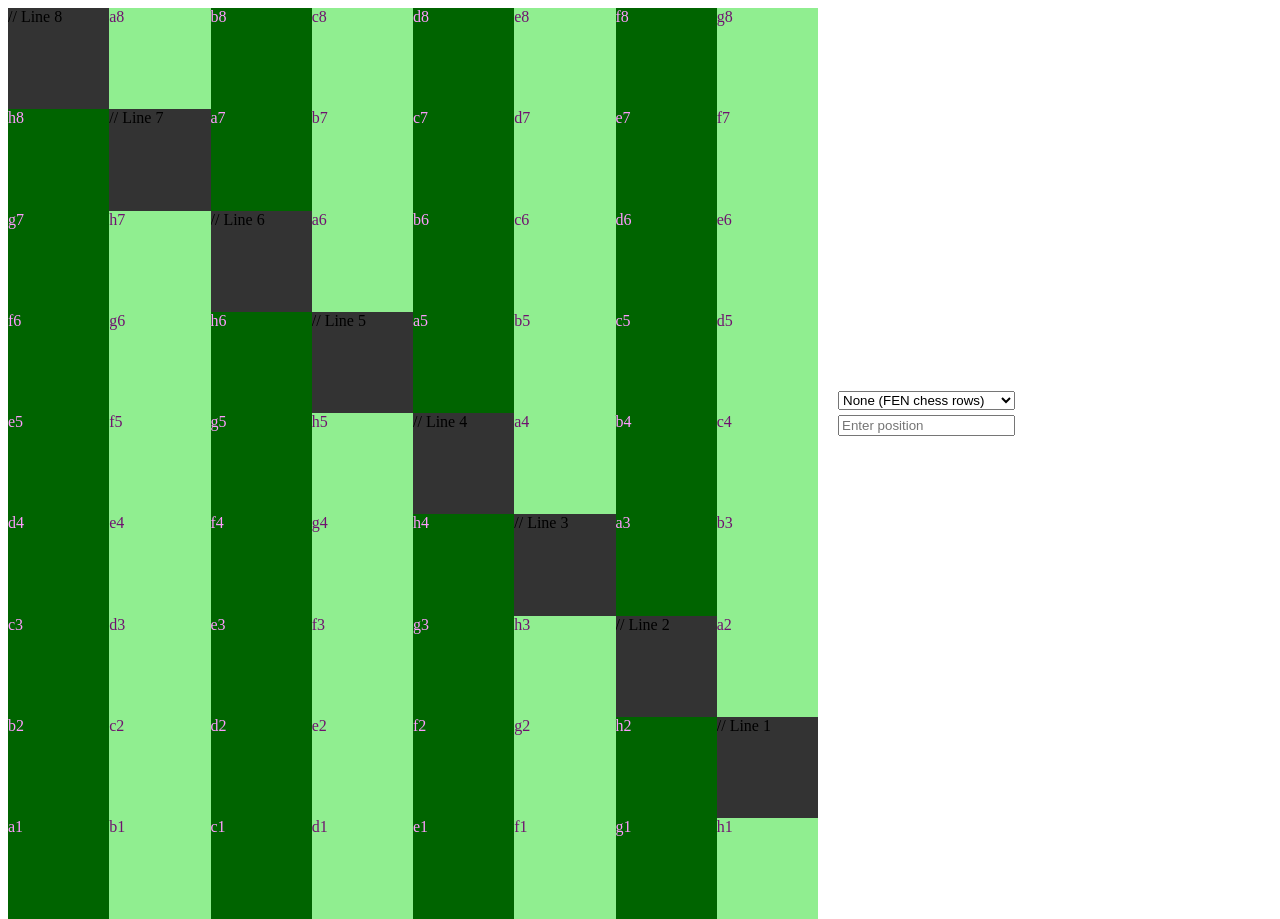
<file: code/index.html>
<!doctype html>
<html lang="en">
	<head>
		<meta charset="UTF-8">
		<title>Chess</title>
		<link rel="stylesheet" href="style.css" />
	</head>
	<body>
		<script src="script.js" defer></script>
		<div class="h_container">
			<div class="grid" id="grid">
				// Line 8
				<div class="white_cell cell" id="a8"></div>
				<div class="black_cell cell" id="b8"></div>
				<div class="white_cell cell" id="c8"></div>
				<div class="black_cell cell" id="d8"></div>
				<div class="white_cell cell" id="e8"></div>
				<div class="black_cell cell" id="f8"></div>
				<div class="white_cell cell" id="g8"></div>
				<div class="black_cell cell" id="h8"></div>
				// Line 7
				<div class="black_cell cell" id="a7"></div>
				<div class="white_cell cell" id="b7"></div>
				<div class="black_cell cell" id="c7"></div>
				<div class="white_cell cell" id="d7"></div>
				<div class="black_cell cell" id="e7"></div>
				<div class="white_cell cell" id="f7"></div>
				<div class="black_cell cell" id="g7"></div>
				<div class="white_cell cell" id="h7"></div>
				// Line 6
				<div class="white_cell cell" id="a6"></div>
				<div class="black_cell cell" id="b6"></div>
				<div class="white_cell cell" id="c6"></div>
				<div class="black_cell cell" id="d6"></div>
				<div class="white_cell cell" id="e6"></div>
				<div class="black_cell cell" id="f6"></div>
				<div class="white_cell cell" id="g6"></div>
				<div class="black_cell cell" id="h6"></div>
				// Line 5
				<div class="black_cell cell" id="a5"></div>
				<div class="white_cell cell" id="b5"></div>
				<div class="black_cell cell" id="c5"></div>
				<div class="white_cell cell" id="d5"></div>
				<div class="black_cell cell" id="e5"></div>
				<div class="white_cell cell" id="f5"></div>
				<div class="black_cell cell" id="g5"></div>
				<div class="white_cell cell" id="h5"></div>
				// Line 4
				<div class="white_cell cell" id="a4"></div>
				<div class="black_cell cell" id="b4"></div>
				<div class="white_cell cell" id="c4"></div>
				<div class="black_cell cell" id="d4"></div>
				<div class="white_cell cell" id="e4"></div>
				<div class="black_cell cell" id="f4"></div>
				<div class="white_cell cell" id="g4"></div>
				<div class="black_cell cell" id="h4"></div>
				// Line 3
				<div class="black_cell cell" id="a3"></div>
				<div class="white_cell cell" id="b3"></div>
				<div class="black_cell cell" id="c3"></div>
				<div class="white_cell cell" id="d3"></div>
				<div class="black_cell cell" id="e3"></div>
				<div class="white_cell cell" id="f3"></div>
				<div class="black_cell cell" id="g3"></div>
				<div class="white_cell cell" id="h3"></div>
				// Line 2
				<div class="white_cell cell" id="a2"></div>
				<div class="black_cell cell" id="b2"></div>
				<div class="white_cell cell" id="c2"></div>
				<div class="black_cell cell" id="d2"></div>
				<div class="white_cell cell" id="e2"></div>
				<div class="black_cell cell" id="f2"></div>
				<div class="white_cell cell" id="g2"></div>
				<div class="black_cell cell" id="h2"></div>
				// Line 1
				<div class="black_cell cell" id="a1"></div>
				<div class="white_cell cell" id="b1"></div>
				<div class="black_cell cell" id="c1"></div>
				<div class="white_cell cell" id="d1"></div>
				<div class="black_cell cell" id="e1"></div>
				<div class="white_cell cell" id="f1"></div>
				<div class="black_cell cell" id="g1"></div>
				<div class="white_cell cell" id="h1"></div>
			</div>
			<div class="v_container">
				<select name="compression method" id="compression_method">
					<option value="none">None (FEN chess rows)</option>
					<!-- <option value="character optimization v1">Character optimization V1</option> -->
				</select>
				<input type="text" id="position_data" placeholder="Enter position">
			</div>
		</div>	
	</body>
</html>
</file>
<file: code/style.css>
.h_container {
	display : flex;
	flex-direction: row;
	align-items: center;
	gap: 20px;
}

.v_container {
	display: flex;
	flex-direction: column;
	align-items: left;
	gap: 5px;
}

.grid {
	display: grid;
	grid-template-columns: repeat(8, 12.5%);
	grid-template-rows: repeat(8, 12.5%);
	background-color: #333;
	height: 90vh;
	aspect-ratio: 1/1;
}

.white_cell {
	background-color: lightgreen;
}

.black_cell {
	background-color: darkgreen;
}

.cell {
	position: relative;
	display: inline-block;
}

.cell_id_label {
	position: absolute;
	pointer-events: none;
  	color: white;
	mix-blend-mode: difference;
	z-index: 2;
}

.cell_image {
	display: block;
	width: 100%;
	height: 100%;
	object-fit: contain;
	z-index: 1;
}
</file>
